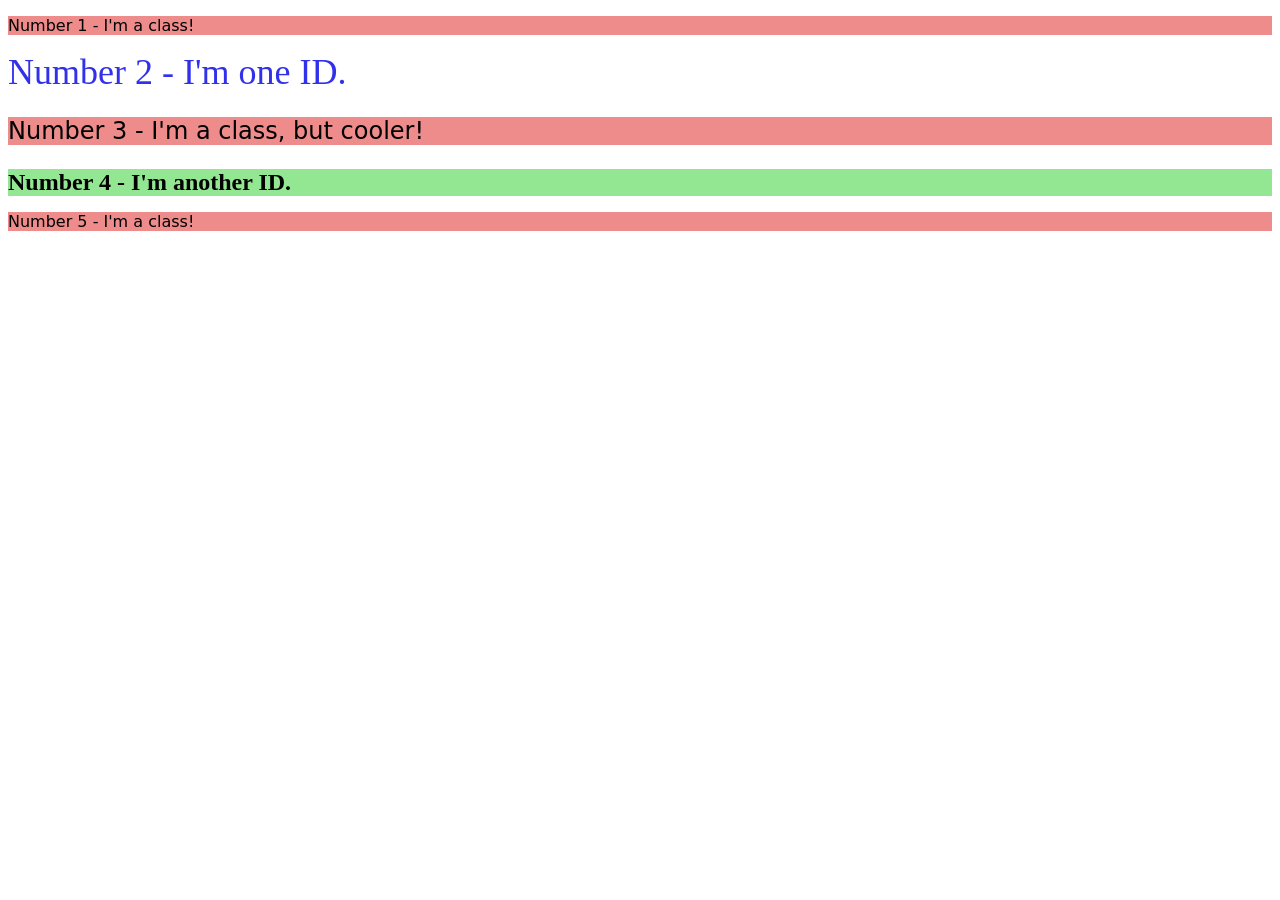
<file: foundations/intro-to-css/02-class-id-selectors/index.html>
<!DOCTYPE html>
<html lang="en">
  <head>
    <meta charset="UTF-8">
    <meta http-equiv="X-UA-Compatible" content="IE=edge">
    <meta name="viewport" content="width=device-width, initial-scale=1.0">
    <title>Class and ID Selectors</title>
    <link rel="stylesheet" href="style.css">
  </head>
  <body>
    <p class="odd">Number 1 - I'm a class!</p>
    <div id="even-one">Number 2 - I'm one ID.</div>
    <p class="odd midsize">Number 3 - I'm a class, but cooler!</p>
    <div class="midsize" id="bold"">Number 4 - I'm another ID.</div>
    <p class="odd">Number 5 - I'm a class!</p>
  </body>
</html>
</file>
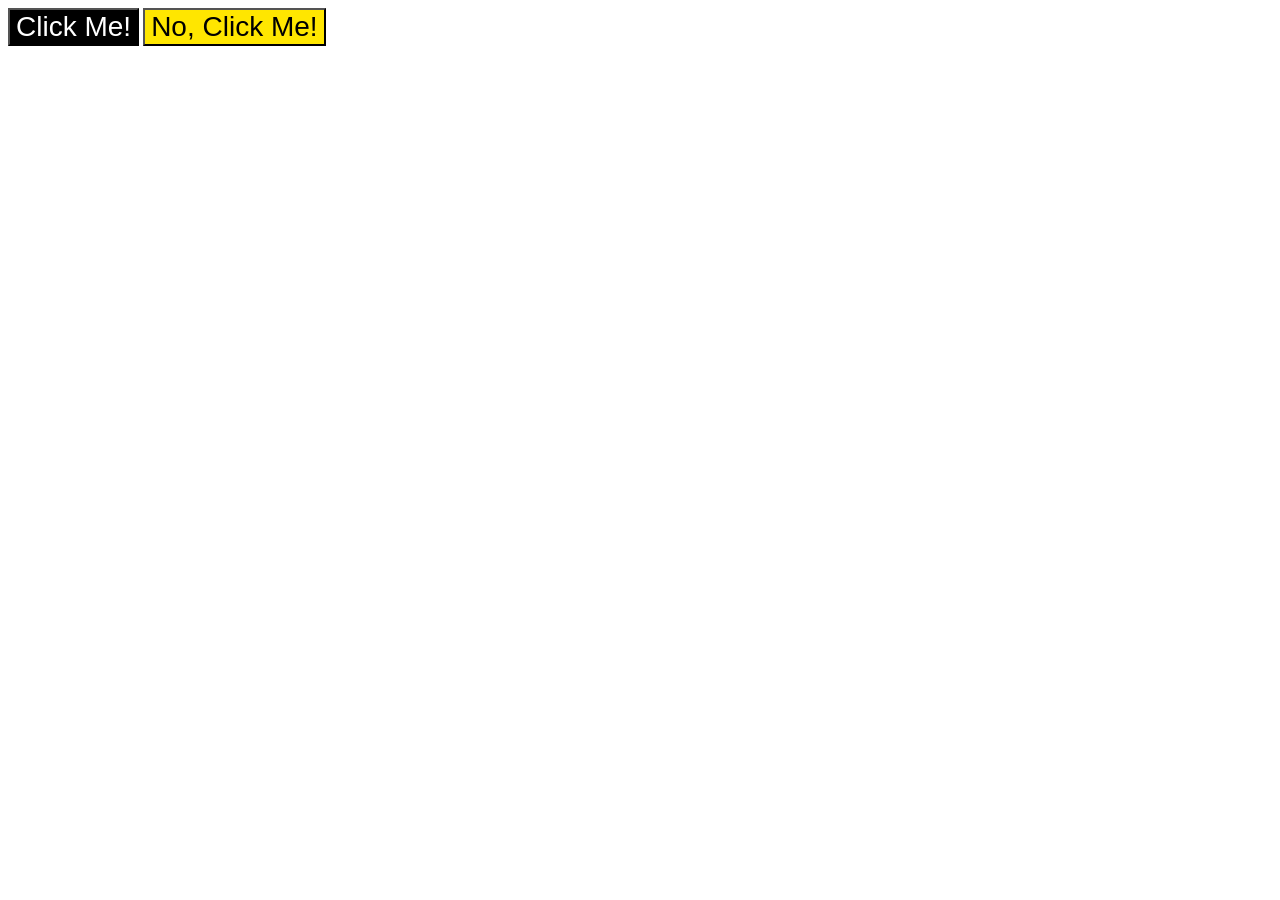
<file: foundations/intro-to-css/03-grouping-selectors/index.html>
<!DOCTYPE html>
<html lang="en">
  <head>
    <meta charset="UTF-8">
    <meta http-equiv="X-UA-Compatible" content="IE=edge">
    <meta name="viewport" content="width=device-width, initial-scale=1.0">
    <title>Grouping Selectors</title>
    <link rel="stylesheet" href="style.css">
  </head>
  <body>
    <button class="one">Click Me!</button>
    <button class="two">No, Click Me!</button>
  </body>
</html>
</file>
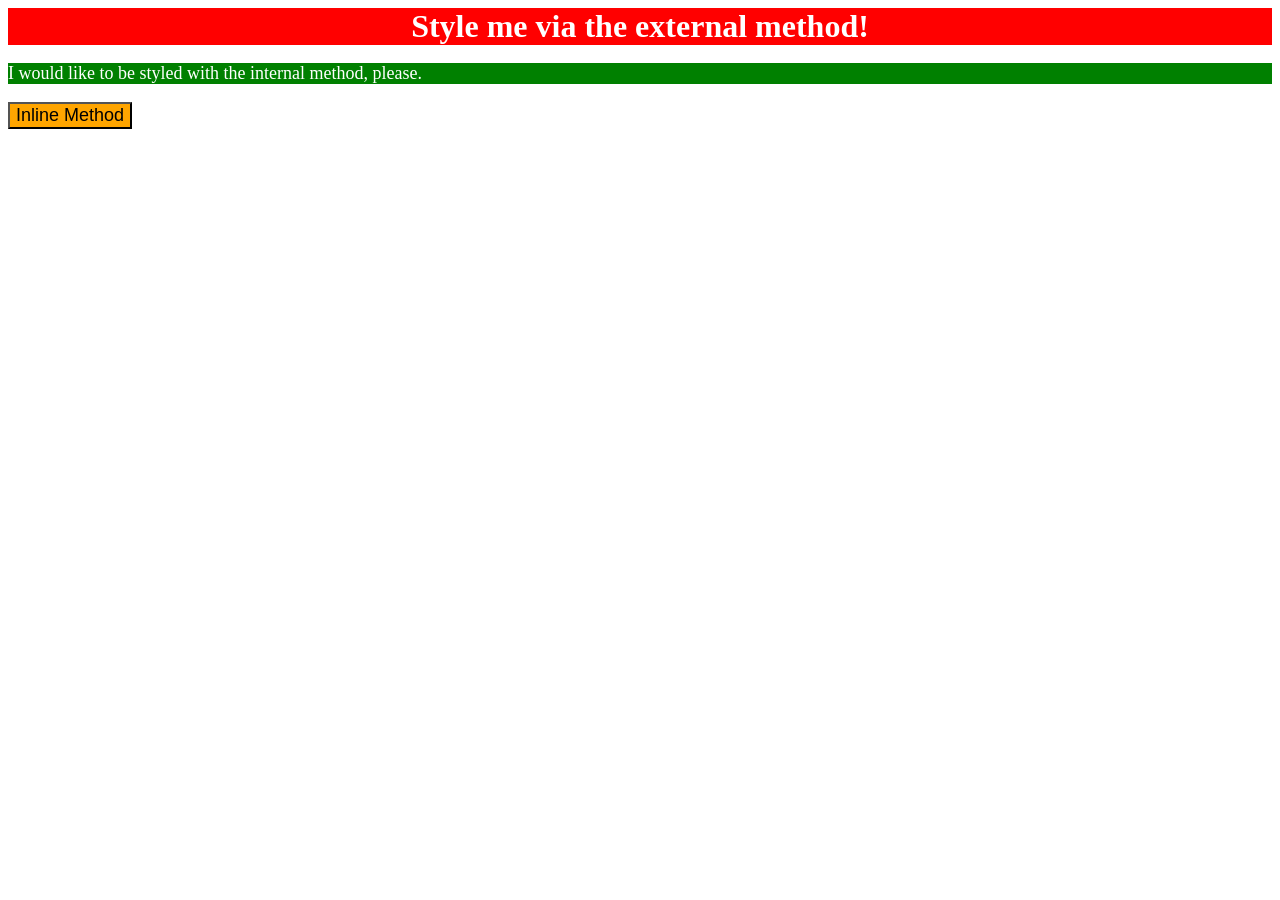
<file: foundations/intro-to-css/01-css-methods/exercise-01/index.html>
<!DOCTYPE html>
<html lang="en">
  <head>
    <meta charset="UTF-8">
    <meta http-equiv="X-UA-Compatible" content="IE=edge">
    <meta name="viewport" content="width=device-width, initial-scale=1.0">
    <title>Methods for Adding CSS</title>
    <link rel="stylesheet" href="styles.css">
    <style>
      p {
        background-color: green;
        color: white;
        font-size: 18px;
      }
    </style>
  </head>
  <body>
    <div>Style me via the external method!</div>
    <p>I would like to be styled with the internal method, please.</p>
    
    <button style="background-color: orange; font-size: 18px;">Inline Method</button>
    
  </body>
</html>
</file>
<file: foundations/intro-to-css/02-class-id-selectors/style.css>
/* Add CSS Styling */
.odd {
    background-color: rgb(238, 140, 140);
    font-family: verdana, "DejaVu Sans", sans-serif;
}
#even-one {
    color: rgb(49, 49, 236);
    font-size: 36px;
}
.midsize {
    font-size: 24px;
}
#bold {
    font-weight: bold;
    background-color: rgb(147, 231, 147);
}
</file>
<file: foundations/intro-to-css/03-grouping-selectors/style.css>
/* Add CSS Styling */
.one,.two {
    font-size: 28px;
    font-family: Helvetica, "Times New Roman", sans-serif;
    
}
.one {
    background-color: black;
    color: white;
}
.two {
    background-color: rgb(255, 230, 0);
}
</file>
<file: foundations/intro-to-css/01-css-methods/exercise-01/styles.css>
div {
    color: white;
    background-color: red;
    text-align: center;
    font-weight: bold;
    font-size: 32px;
}
</file>
